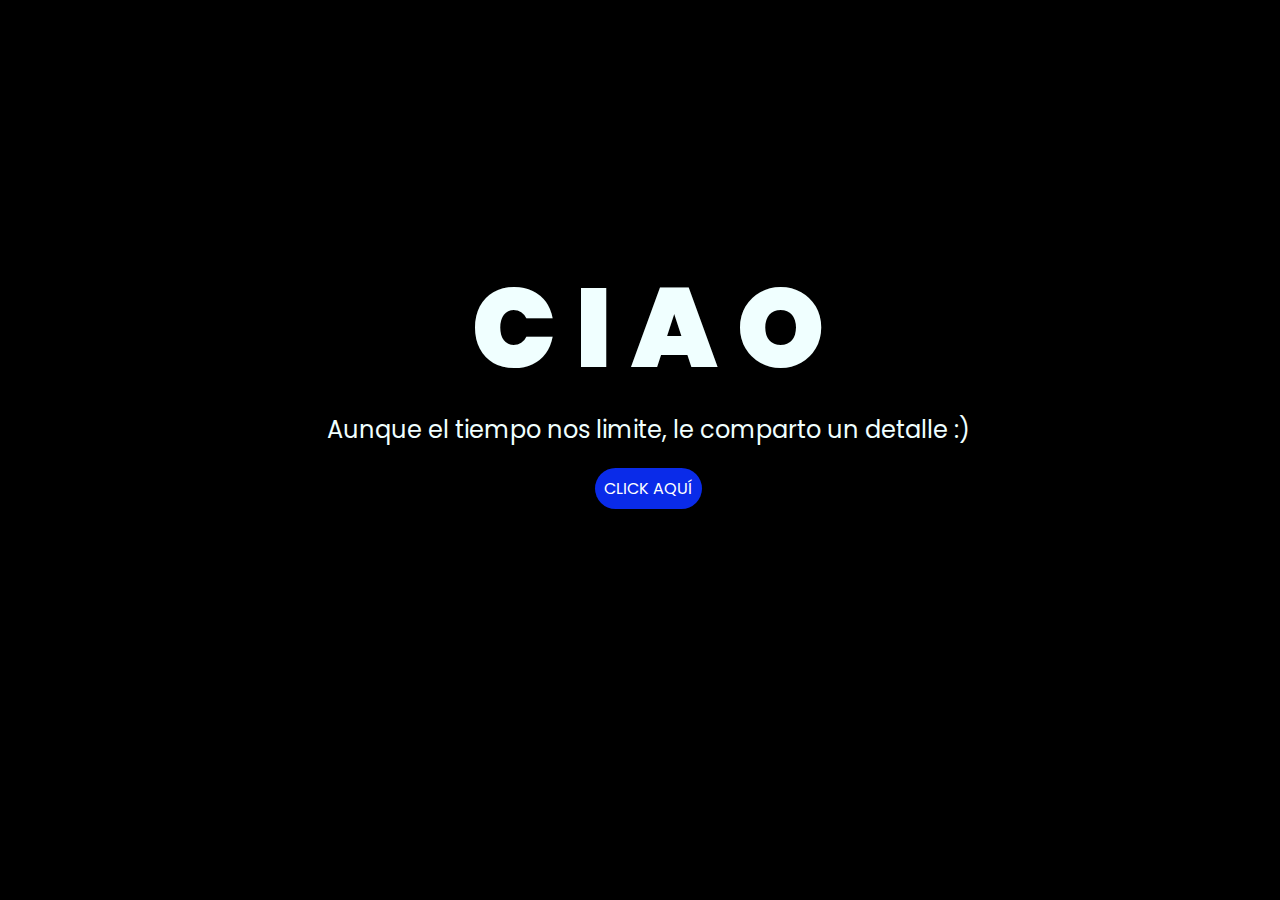
<file: index.html>
<!DOCTYPE html>
<html lang="es">

<head>
    <meta charset="UTF-8">
    <meta http-equiv="X-UA-Compatible" content="IE=edge">
    <meta name="viewport" content="width=device-width, initial-scale=1.0">
    <link rel="stylesheet" href="css/style.css">
    <link rel="icon" href="img/flowers.png" type="image/x-icon">
    <title>Flowers</title>
</head>

<body>
    <div class="greetings">
        <span>C</span>
        <span>I</span>
        <span>A</span>
        <span>O</span>
    </div>
    <div class="description">
        <span>Aunque el tiempo nos limite, le comparto un detalle :)</span>
    </div>
    <div class="button">
        <button class="botones">
            <a href="flower.html" style="color: #fff;">CLICK AQUÍ</a>
        </button>
    </div>

</body>

</html>
</file>
<file: css/style.css>
@import url('https://fonts.googleapis.com/css2?family=Poppins:ital,wght@0,500;1,900&display=swap');
*{
    font-family: 'Poppins',cursive;
}
body{
    color: azure;
    width: 100%;
    height: 82vh;
    display: flex;
    flex-direction: column;
    align-items: center;
    justify-content: center;
    background-color: black;
    /* padding-top: -30; */
}

.botones{
    padding: 9px;
    border-radius: 80px;
    background-color: transparent;
    border: none;
}

.botones a{
    background-color: #0a2be9;
    padding: 9px;
    border-radius: 80px;
    -webkit-border-radius: 80px;
    -moz-border-radius: 80px;
    -ms-border-radius: 80px;
    -o-border-radius: 80px;

}

.botones a:focus{
    background-color: rgb(50, 194, 194);
}

.greetings{
    font-size: 7rem;
    font-weight: 900;
}
.greetings > span{
    animation: glow 2.5s ease-in-out infinite;
}
@keyframes glow{
    0%, 100%{
        color: #fff;
        text-shadow: 0 0 12px #39c6d6, 0 0 50px #39c6d6, 0 0 100px #39c6d6;
    }
    10%, 90%{
        color: #111;
        text-shadow: none;
    }
}
.greetings > span:nth-child(2){
    animation-delay: .2s ;
}
.greetings > span:nth-child(3){
    animation-delay: .4s ;
}
.greetings > span:nth-child(4){
    animation-delay: .6s;
}
.greetings > span:nth-child(5){
    animation-delay: .8s;
}
.greetings > span:nth-child(6){
    animation-delay: 1s;
}

.description{
    font-size: 1.5rem;
    margin-bottom: 20px;
}

.button a{
    text-decoration: none;
    font-size: 1rem;
    color: #111;
}

@media screen and (max-width:574px){
    .greetings{
        display: block;
        font-size: 4rem;
        font-weight: 800;
        text-align: center;
    }
    .description{
        font-size: 2rem;
    }
    
    .button a{
        font-size: 1rem;
    }
}
</file>
